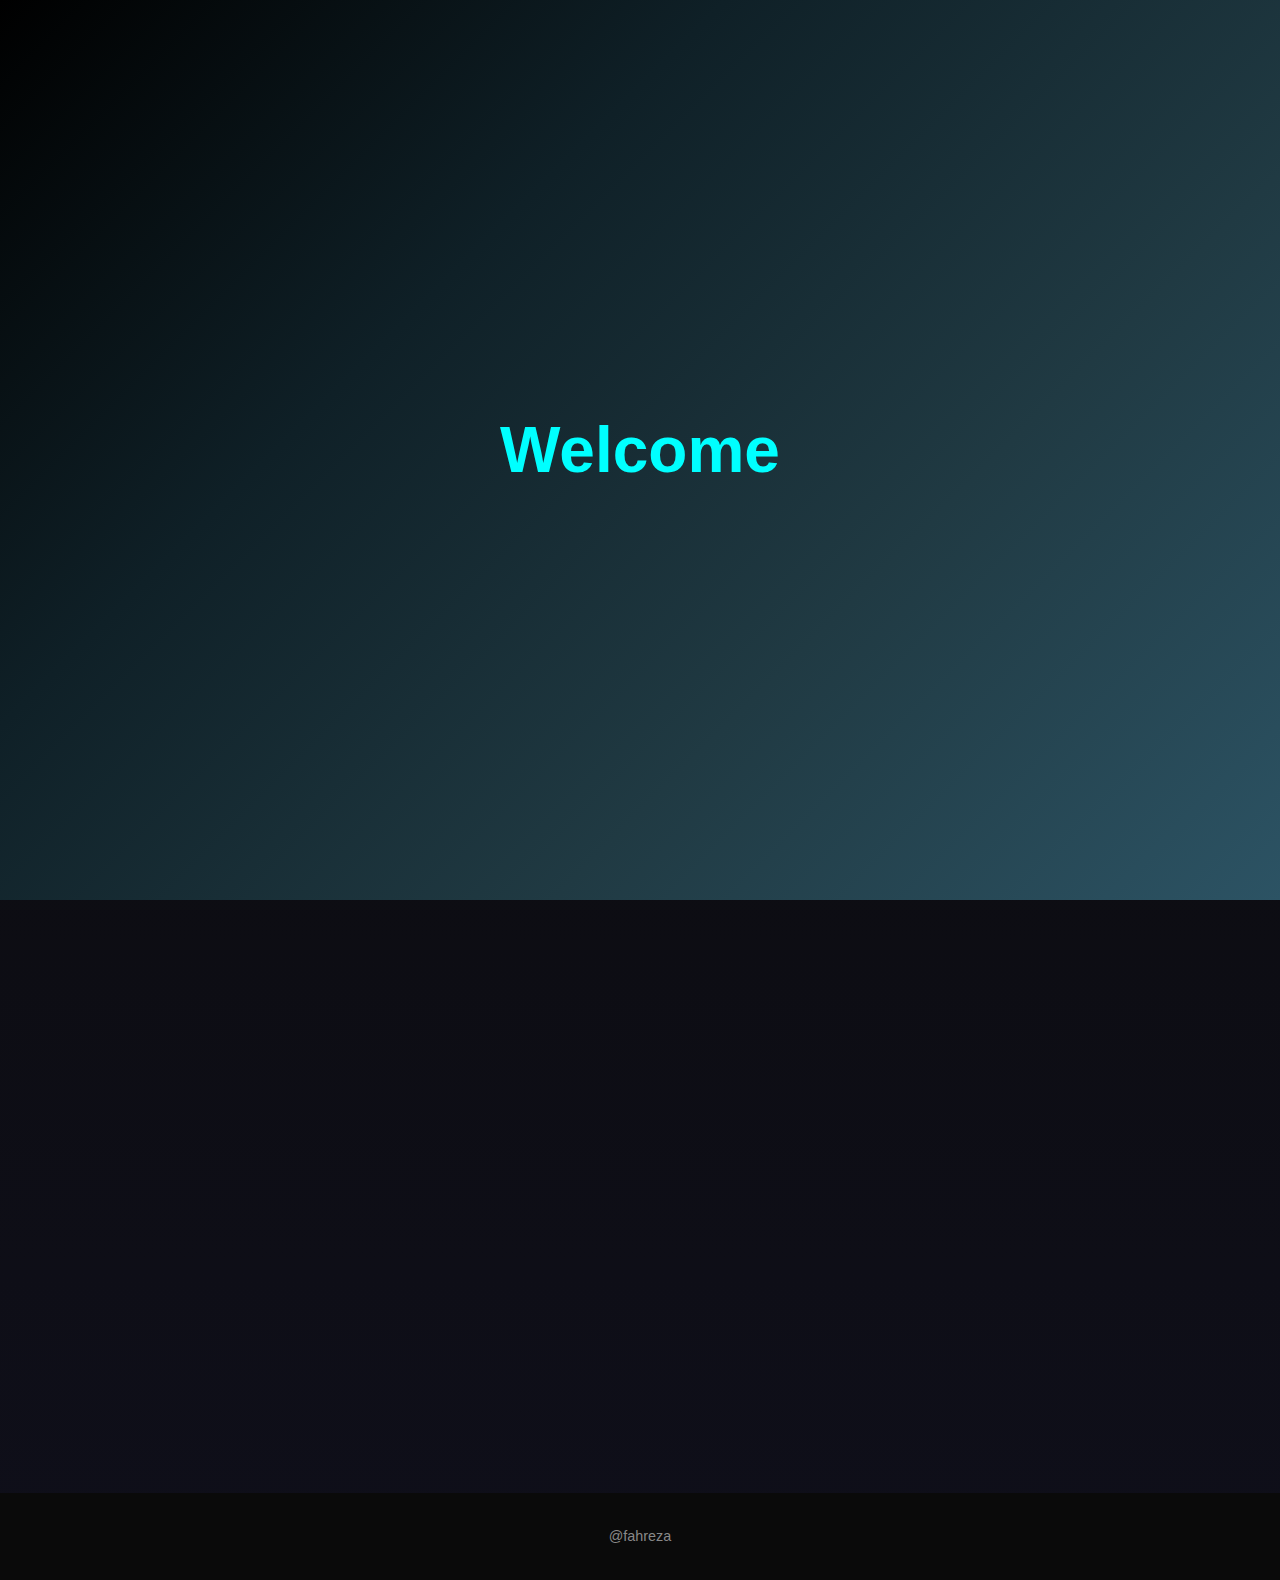
<file: index.html>
<!DOCTYPE html>
<html lang="id">
<head>
  <meta charset="UTF-8">
  <meta name="viewport" content="width=device-width, initial-scale=1.0">
  <title>Portofolio Fahreza</title>
    <link rel="stylesheet" href="style.css">
</head>
<body>
  <div class="floating-elements">
    <span>&lt;/&gt;</span>
    <span>HTML</span>
    <span>CSS</span>
    <span>JS</span>
  </div>

  <div id="welcome" class="welcome-screen">
    <h1 id="welcome-text"></h1>
  </div>

<section class="hero">
  <div class="hero-img top">
    <img src="me 2.jpg" alt="Foto Fahreza">
  </div>
  <div class="hero-text">
    <h1 class="typewriter">Hi, saya <span>Fahreza</span></h1>
    <p>Saya sekarang kelas 11 jurusan TKJ di SMK 3 Perguruan Cikini.  
    Saya masih pemula dan lagi belajar hal-hal dasar tentang <em>networking</em>, setup server, dan web development.</p>
    <a href="#about" class="btn">About me</a>
  </div>
</section>


  <section id="about" class="fade-in">
    <h2>About me</h2>
    <p>Nama saya <b>Fahreza</b>, kelas 11 jurusan TKJ di SMK 3 Perguruan Cikini. 
       Saya lagi fokus belajar networking, setup server, sama web development.
       Tujuan saya: jadi orang yang ahli di dunia IT dan bikin karya nyata lewat teknologi.</p>
  </section>

  <section id="skills" class="fade-in">
    <h2>Skill</h2>
    <div class="skill">
      <p>Networking (Cisco, Mikrotik)</p>
      <div class="bar"><span style="width:85%"></span></div>
    </div>
    <div class="skill">
      <p>Linux Server & Virtualisasi</p>
      <div class="bar"><span style="width:70%"></span></div>
    </div>
    <div class="skill">
      <p>HTML & CSS</p>
      <div class="bar"><span style="width:80%"></span></div>
    </div>
    <div class="skill">
      <p>JavaScript (Basic)</p>
      <div class="bar"><span style="width:55%"></span></div>
    </div>
    <div class="skill">
      <p>Hardware & Troubleshooting</p>
      <div class="bar"><span style="width:75%"></span></div>
    </div>
  </section>
  <section id="projects" class="fade-in">
    <h2>Projek</h2>
    <div class="projects">
      <div class="card">Konfigurasi Jaringan LAN & VLAN (Cisco Packet Tracer)</div>
      <div class="card">Setup Server Debian dengan Client Windows</div>
      <div class="card">Website Portofolio & Landing Page</div>
    </div>
  </section>

  <section id="contact" class="fade-in">
    <h2>Kontak</h2>
<p>Instagram: <a href="https://instagram.com/xrez.py" target="_blank">@xrez.py</a></p>
  </section>

  <footer>
    <p> @fahreza </p>
  </footer>

  <script src="script.js"></script>
</body>
</html>
</file>
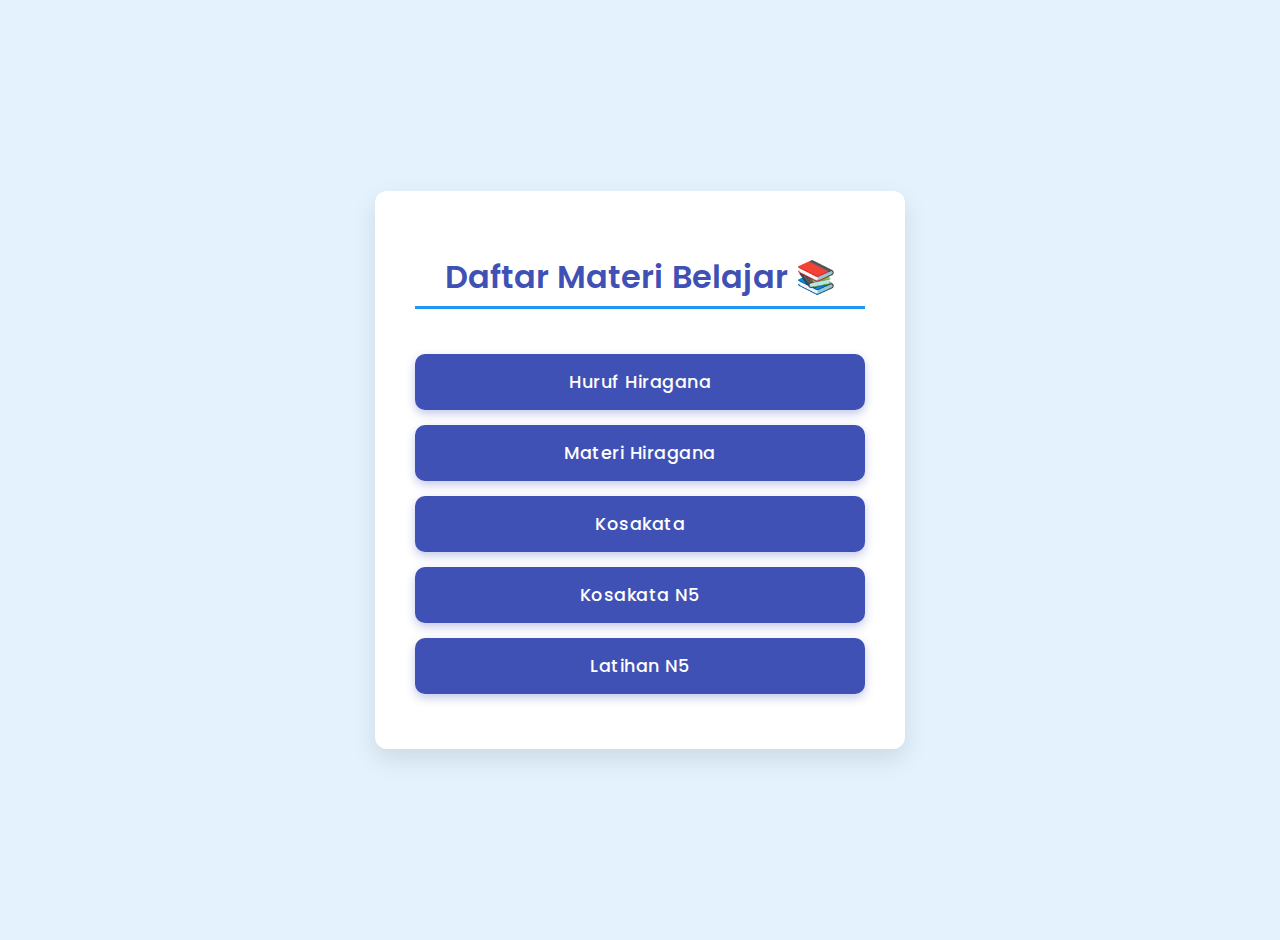
<file: index jepang.html>
<!DOCTYPE html>
<html lang="id">
<head>
    <meta charset="UTF-8">
    <meta name="viewport" content="width=device-width, initial-scale=1.0">
    <title>Daftar Materi</title>
    <style>
        /* Menggunakan font yang lebih modern jika tersedia, jika tidak kembali ke Arial */
        @import url('https://fonts.googleapis.com/css2?family=Poppins:wght@400;600&display=swap');

        :root {
            --primary-color: #3f51b5; /* Biru Tua */
            --secondary-color: #2196f3; /* Biru Cerah */
            --background-color: #e3f2fd; /* Biru Muda Pucat */
            --text-color: #333;
            --light-text-color: #fff;
            --card-background: #ffffff;
        }

        body {
            font-family: 'Poppins', Arial, sans-serif;
            background-color: var(--background-color);
            margin: 0;
            display: flex; /* Menggunakan flexbox untuk menengahkan konten */
            justify-content: center;
            align-items: center;
            min-height: 100vh;
            padding: 20px;
        }

        .container {
            width: 100%;
            max-width: 450px;
            background: var(--card-background);
            padding: 40px;
            border-radius: 12px;
            box-shadow: 0 10px 25px rgba(0, 0, 0, 0.1); /* Bayangan lembut */
        }

        h1 {
            text-align: center;
            color: var(--primary-color);
            margin-bottom: 30px;
            font-weight: 600;
            border-bottom: 3px solid var(--secondary-color);
            display: inline-block;
            padding-bottom: 5px;
            width: 100%;
        }

        ul {
            list-style: none;
            padding: 0;
            margin: 0;
        }

        li {
            margin: 15px 0;
        }

        a {
            display: flex;
            justify-content: center;
            align-items: center;
            text-decoration: none;
            background: var(--primary-color);
            color: var(--light-text-color);
            padding: 15px 25px;
            border-radius: 10px;
            transition: all 0.3s ease;
            font-size: 1.1em;
            font-weight: 500;
            letter-spacing: 0.5px;
            box-shadow: 0 4px 10px rgba(63, 81, 181, 0.3); /* Bayangan tombol */
        }

        a:hover {
            background: var(--secondary-color); /* Berubah ke biru cerah saat hover */
            transform: translateY(-2px); /* Efek sedikit terangkat */
            box-shadow: 0 8px 20px rgba(33, 150, 243, 0.4);
        }
    </style>
</head>
<body>
    <div class="container">
        <h1>Daftar Materi Belajar 📚</h1>
        <ul>
            <li><a href="huruf hiragana .html">Huruf Hiragana</a></li>
            <li><a href="materi hiragana.html">Materi Hiragana</a></li>
            <li><a href="kosakata.html">Kosakata</a></li>
            <li><a href="kosakata n5.html">Kosakata N5</a></li>
            <li><a href="latihan n5.html">Latihan N5</a></li>
        </ul>
    </div>
</body>
</html>
</file>
<file: style.css>
* { margin: 0; padding: 0; box-sizing: border-box; }
body {
  font-family: 'Poppins', sans-serif;
  background: linear-gradient(180deg, #0a0a0a, #0f0f1a);
  color: #e5e5e5;
  line-height: 1.6;
  overflow-x: hidden;
  position: relative;
}

.floating-elements {
  position: fixed;
  top: 0; left: 0;
  width: 100%; height: 100%;
  z-index: 0;
  pointer-events: none;
  overflow: hidden;
}
.floating-elements span {
  position: absolute;
  font-size: 5rem;
  font-weight: 700;
  color: rgba(0, 255, 255, 0.05);
  animation: floatAnim 8s ease-in-out infinite alternate;
}
.floating-elements span:nth-child(1) { top: 15%; left: 10%; animation-delay: 0s; }
.floating-elements span:nth-child(2) { top: 40%; left: 70%; animation-delay: 2s; color: rgba(255,165,0,0.07); } /* HTML */
.floating-elements span:nth-child(3) { top: 65%; left: 25%; animation-delay: 4s; color: rgba(0,128,255,0.07); } /* CSS */
.floating-elements span:nth-child(4) { top: 80%; left: 85%; animation-delay: 6s; color: rgba(255,255,0,0.07); } /* JS */

@keyframes floatAnim {
  from { transform: translateY(0) rotate(0deg); }
  to { transform: translateY(-25px) rotate(10deg); }
}

.welcome-screen {
  position: fixed;
  inset: 0;
  background: linear-gradient(135deg, #000000, #0f2027, #203a43, #2c5364);
  display: flex;
  align-items: center;
  justify-content: center;
  z-index: 9999;
  color: #00ffff;
  font-size: 2rem;
  text-align: center;
  transition: opacity 0.8s ease;
}
.hidden { display: none; }

.hero {
  display: flex;
  flex-direction: column;
  align-items: center;
  justify-content: flex-start;
  padding: 3rem 10% 4rem;
  gap: 2rem;
  text-align: center;
  position: relative;
  z-index: 2;
}

.hero-img.top {
  margin-bottom: 1rem;
}

.hero-img.top img {
  width: 200px; 
  height: 200px;
  border-radius: 50%;
  border: 3px solid #00ffff;
  object-fit: cover;
  box-shadow: 0 0 20px rgba(0,255,255,0.4);
}

.hero-text {
  max-width: 700px;
}
.hero-text h1 {
  font-size: 2.5rem;
  font-weight: 700;
}
.hero-text h1 span {
  color: #00ffff;
  text-shadow: 0 0 12px #00ffff;
}
.hero-text p {
  margin: 1rem 0 2rem;
  font-size: 1.1rem;
  opacity: 0.85;
}

.btn {
  display: inline-block;
  padding: 12px 28px;
  background: #00bcd4;
  color: #fff;
  font-size: 1rem;
  font-weight: 600;
  text-decoration: none;
  border-radius: 30px;
  transition: all 0.3s ease;
  box-shadow: 0 0 12px rgba(0,188,212,0.5);
}
.btn:hover { background: #0097a7; transform: translateY(-3px); }

.typewriter {
  overflow: hidden;
  border-right: .15em solid #00ffff;
  white-space: nowrap;
  animation: typing 3s steps(30, end), blink-caret .8s step-end infinite;
}
@keyframes typing { from { width: 0 } to { width: 100% } }
@keyframes blink-caret { from, to { border-color: transparent } 50% { border-color: #00ffff } }

section { max-width: 1000px; margin: 3rem auto; padding: 0 1rem; position: relative; z-index: 2; }
h2 {
  color: #00ffff;
  margin-bottom: 1rem;
  border-left: 4px solid #007b7b;
  padding-left: 10px;
  text-shadow: 0 0 8px #00ffff;
}

.skill { margin-bottom: 1rem; }
.bar { background: #1c1c1c; border-radius: 20px; overflow: hidden; height: 10px; }
.bar span {
  display: block; height: 100%;
  background: linear-gradient(90deg, #00ffff, #007bff);
  animation: loadSkill 2s ease-out forwards;
}
@keyframes loadSkill { from { width: 0; } to { width: inherit; } }

.projects { display: flex; gap: 1rem; flex-wrap: wrap; }
.card {
  flex: 1; min-width: 250px;
  background: #121212;
  padding: 1rem;
  border-radius: 12px;
  box-shadow: 0 0 12px rgba(0,255,255,0.15);
  transition: transform 0.3s ease, box-shadow 0.3s ease;
}
.card:hover { transform: translateY(-5px); box-shadow: 0 0 20px rgba(0,255,255,0.3); }

footer {
  text-align: center;
  padding: 2rem 1rem;
  margin-top: 3rem;
  background: #0a0a0a;
  color: #888;
  font-size: 0.9rem;
}

.fade-in { opacity: 0; transform: translateY(20px); transition: 0.8s; }
.fade-in.visible { opacity: 1; transform: translateY(0); }

@media (max-width: 768px) {
  .hero { flex-direction: column; text-align: center; }
  .hero-img { margin-top: 2rem; }
}
</file>
